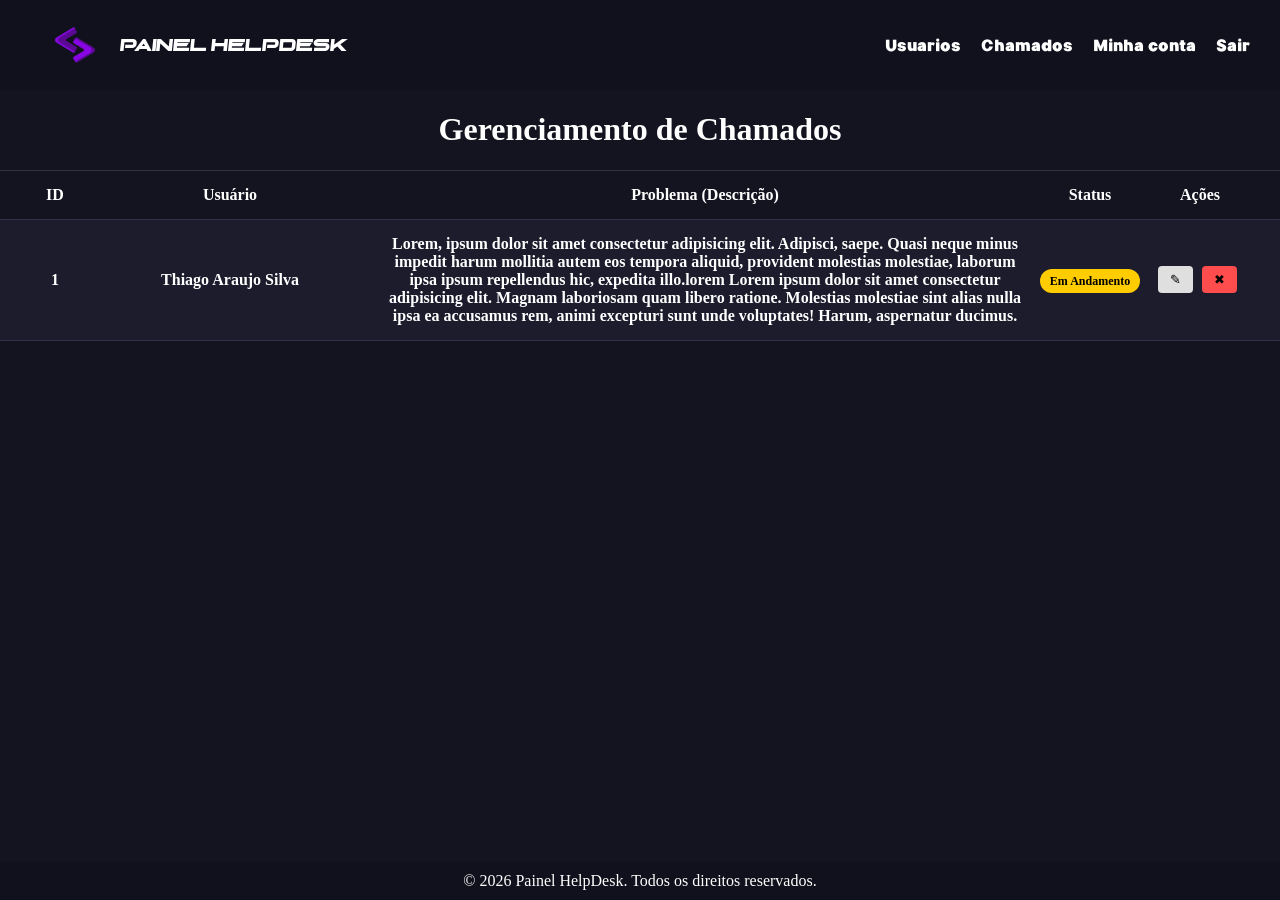
<file: pages/index.html>
<!DOCTYPE html>
<html lang="pt-br">

<head>
    <meta charset="UTF-8">
    <meta name="viewport" content="width=device-width, initial-scale=1.0">
    <title>Painel HelpDesk</title>

    <!-- Padrão -->
    <link rel="icon" href="/img/icon/favicon.ico" type="image/x-icon">

    <!-- Ícone para dispositivos Apple -->
    <link rel="apple-touch-icon" href="/img/icon/apple-touch-icon.png">

    <!-- WEBP (navegadores modernos) -->
    <link rel="icon" type="image/webp" sizes="32x32" href="/img/icon/favicon-32x32.webp">
    <link rel="icon" type="image/webp" sizes="16x16" href="/img/icon/favicon-16x16.webp">

    <link rel="manifest" href="/img/icon/site.webmanifest">

    <link rel="stylesheet" href="/style/style.css">
</head>

<body>
    <header>
        <nav class="">
            <a href="/pages/index.html" class="Logo">
                <img src="/img/logo/LogoRoxa.png" alt="Logo" class="LogoImg">
                <li>Painel HelpDesk</li>
            </a>
            <ul class="Links">
                <li>
                    <a href="/pages/users.html">Usuários</a>
                </li>
                <li>
                    <a href="/pages/index.html">Chamados</a>
                </li>
                <li>
                    <a href="/pages/conta.html">Minha conta</a>
                </li>
                <li>
                    <a href="/pages/login.html">Sair</a>
                </li>
            </ul>
        </nav>
    </header>
    <Div class="titulo">
        <h1>Gerenciamento de Chamados</h1>
    </Div>
    <div class="Linhainfo">
        <div class="info">ID</div>
        <div class="info">Usuário</div>
        <div class="info">Problema (Descrição)</div>
        <div class="info">Status</div>
        <div class="info">Ações</div>
    </div>
    <div class="painel">
        <div class="Linhadados">
            <div class="info">1</div>
            <div class="info">Thiago Araujo Silva</div>
            <div class="info">Lorem, ipsum dolor sit amet consectetur adipisicing elit. Adipisci, saepe. Quasi neque
                minus impedit harum mollitia autem eos tempora aliquid, provident molestias molestiae, laborum ipsa
                ipsum repellendus hic, expedita illo.lorem Lorem ipsum dolor sit amet consectetur adipisicing elit.
                Magnam laboriosam quam libero ratione. Molestias molestiae sint alias nulla ipsa ea accusamus rem, animi
                excepturi sunt unde voluptates! Harum, aspernatur ducimus.</div>
            <div class="info"><span class="status andamento">Em Andamento</span></div>
            <div class="info">
                <button class="editar">✎</button>
                <button class="excluir">✖</button>
            </div>
        </div>
    </div>
    <footer>
        <p>&copy; 2026 Painel HelpDesk. Todos os direitos reservados.</p>
    </footer>
</body>

</html>
</file>
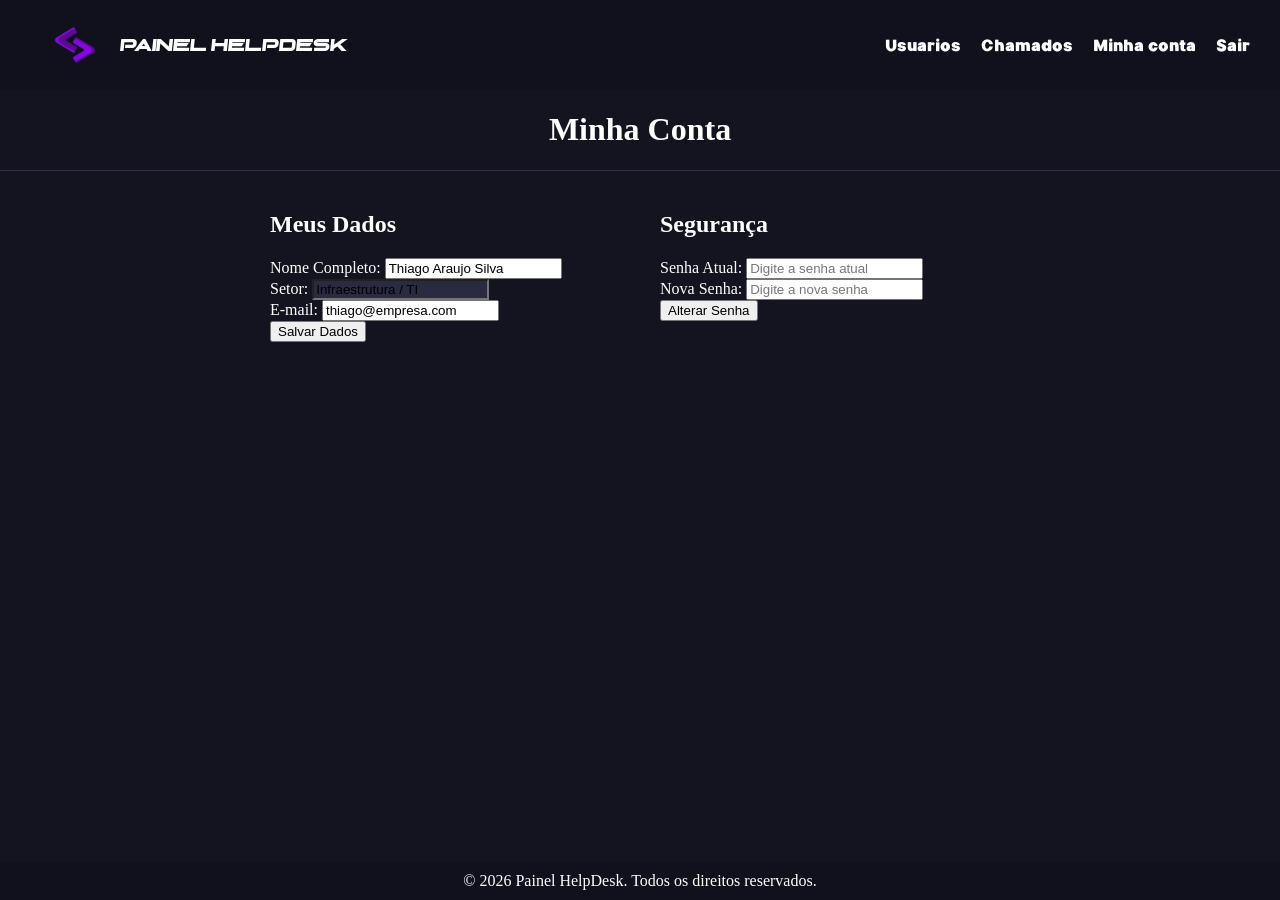
<file: pages/conta.html>
<!DOCTYPE html>
<html lang="pt-br">

<head>
    <meta charset="UTF-8">
    <meta name="viewport" content="width=device-width, initial-scale=1.0">
    <title>Minha Conta</title>

    <!-- Padrão -->
    <link rel="icon" href="/img/icon/favicon.ico" type="image/x-icon">

    <!-- Ícone para dispositivos Apple -->
    <link rel="apple-touch-icon" href="/img/icon/apple-touch-icon.png">

    <!-- WEBP (navegadores modernos) -->
    <link rel="icon" type="image/webp" sizes="32x32" href="/img/icon/favicon-32x32.webp">
    <link rel="icon" type="image/webp" sizes="16x16" href="/img/icon/favicon-16x16.webp">

    <link rel="manifest" href="/img/icon/site.webmanifest">

    <link rel="stylesheet" href="/style/conta.css">
</head>

<body>
    <header>
        <nav class="">
            <a href="/pages/index.html" class="Logo">
                <img src="/img/logo/LogoRoxa.png" alt="Logo" class="LogoImg">
                <li>Painel HelpDesk</li>
            </a>
            <ul class="Links">
                <li>
                    <a href="/pages/users.html">Usuários</a>
                </li>
                <li>
                    <a href="/pages/index.html">Chamados</a>
                </li>
                <li>
                    <a href="/pages/conta.html">Minha conta</a>
                </li>
                <li>
                    <a href="/pages/login.html">Sair</a>
                </li>
            </ul>
        </nav>
    </header>
    <div class="titulo">
        <h1>Minha Conta</h1>
    </div>

    <div class="painel" style="flex-direction: row; justify-content: center; gap: 40px; padding: 20px;">

        <div class="LoginB" style="width: 350px;">
            <h2>Meus Dados</h2>
            <form action="#">
                <div class="Login">
                    <label>Nome Completo:</label>
                    <input type="text" value="Thiago Araujo Silva" required>
                </div>

                <div class="Login">
                    <label>Setor:</label>
                    <input type="text" value="Infraestrutura / TI" readonly style="background-color: #2a2a40;">
                </div>

                <div class="Login">
                    <label>E-mail:</label>
                    <input type="email" value="thiago@empresa.com" required>
                </div>

                <button type="submit" class="btn-editar">Salvar Dados</button>
            </form>
        </div>

        <div class="LoginB" style="width: 350px;">
            <h2>Segurança</h2>
            <form action="#">
                <div class="Login">
                    <label>Senha Atual:</label>
                    <input type="password" placeholder="Digite a senha atual" required>
                </div>

                <div class="Login">
                    <label>Nova Senha:</label>
                    <input type="password" placeholder="Digite a nova senha" required>
                </div>

                <button type="submit" class="btn-excluir">Alterar Senha</button>
            </form>
        </div>

    </div>

    <footer>
        <p>&copy; 2026 Painel HelpDesk. Todos os direitos reservados.</p>
    </footer>
</body>

</html>
</file>
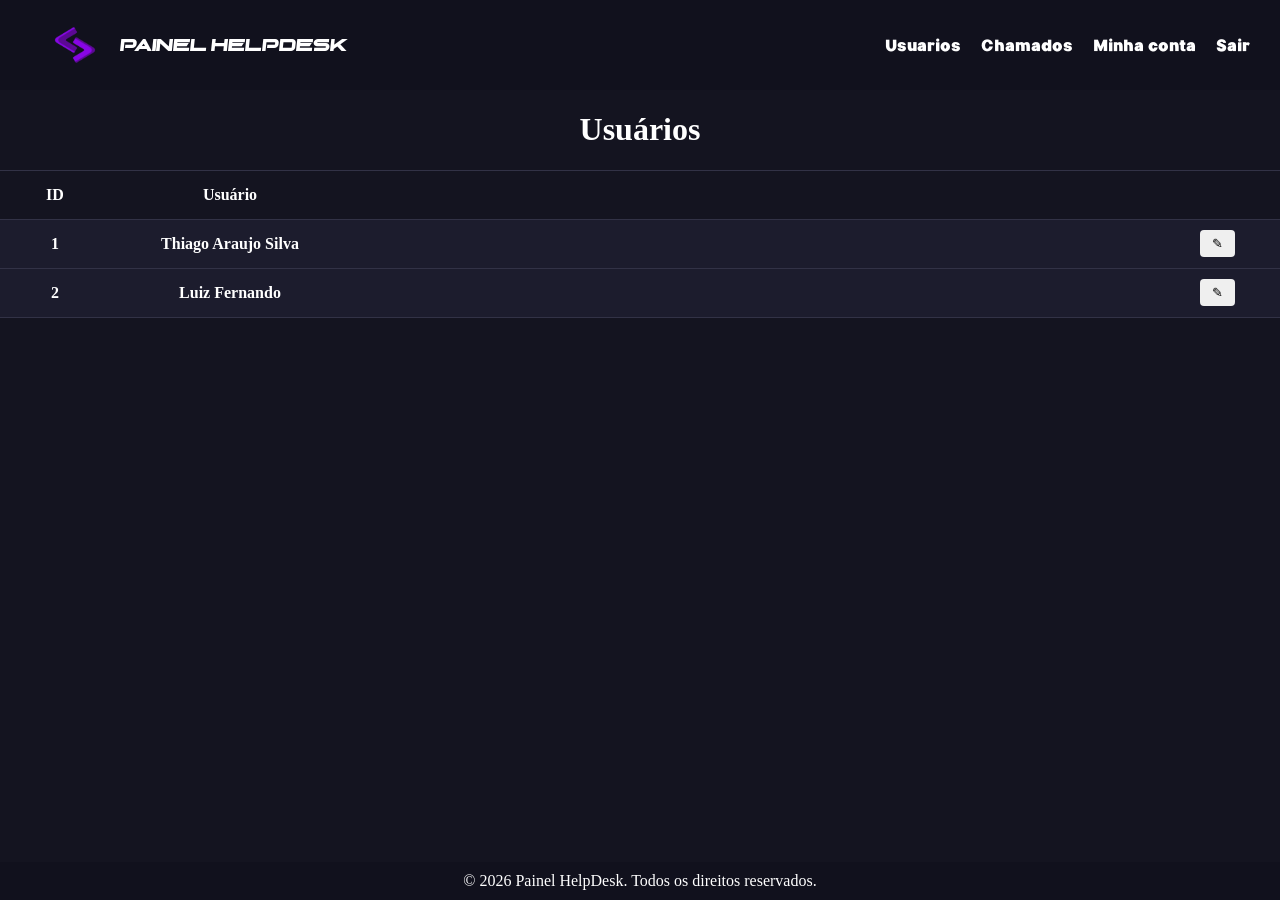
<file: pages/users.html>
<!DOCTYPE html>
<html lang="pt-br">

<head>
    <meta charset="UTF-8">
    <meta name="viewport" content="width=device-width, initial-scale=1.0">
    <title>Usuários HelpDesk</title>

    <!-- Padrão -->
    <link rel="icon" href="/img/icon/favicon.ico" type="image/x-icon">

    <!-- Ícone para dispositivos Apple -->
    <link rel="apple-touch-icon" href="/img/icon/apple-touch-icon.png">

    <!-- WEBP (navegadores modernos) -->
    <link rel="icon" type="image/webp" sizes="32x32" href="/img/icon/favicon-32x32.webp">
    <link rel="icon" type="image/webp" sizes="16x16" href="/img/icon/favicon-16x16.webp">

    <link rel="manifest" href="/img/icon/site.webmanifest">

    <link rel="stylesheet" href="/style/user.css">
</head>

<body>
    <header>
        <nav class="">
            <a href="#" class="Logo">
                <img src="/img/logo/LogoRoxa.png" alt="Logo" class="LogoImg">
                <li>Painel HelpDesk</li>
            </a>
            <ul class="Links">
                <li>
                    <a href="/pages/users.html">Usuários</a>
                </li>
                <li>
                    <a href="/pages/index.html">Chamados</a>
                </li>
                <li>
                    <a href="/pages/conta.html">Minha conta</a>
                </li>
                <li>
                    <a href="/pages/login.html">Sair</a>
                </li>
            </ul>
        </nav>
    </header>
    <Div class="titulo">
        <h1>Usuários</h1>
    </Div>
    <div class="Linhainfo">
        <div class="info">ID</div>
        <div class="info">Usuário</div>
    </div>
    <div class="painel">
        <div class="Linhadados">
            <div class="info">1</div>
            <div class="info">Thiago Araujo Silva</div>
            <div>
            </div>
            <div>
            </div>
            <div>
                <button class="editar">✎</button>
            </div>
        </div>


        <div class="Linhadados">
            <div class="info">2</div>
            <div class="info">Luiz Fernando</div>
            <div>
            </div>
            <div>
            </div>
            <div>
                <button class="editar">✎</button>
            </div>
        </div>


    </div>

    <footer>
        <p>&copy; 2026 Painel HelpDesk. Todos os direitos reservados.</p>
    </footer>
</body>

</html>
</file>
<file: style/style.css>
@font-face {
    font-family: Redonda;
    src: url(../font/Durobang.otf) format('truetype');
}

@font-face {
    font-family: Logo;
    src: url(../font/Retimoa.otf) format('truetype');
}

body {
    margin: 0px;
    padding: 0px;
    background-color: rgb(20, 20, 32);
    display: flex;
    flex-direction: column;
    min-height: 100vh;
}

nav {
    background-color: rgb(17, 17, 29);
    display: flex;
    justify-content: space-between;
    align-items: center;
    padding-left: 30px;
    padding-right: 30px;
}

nav li {
    list-style: none;
    text-decoration: none;
    font-family: 'Logo';
}

nav a {
    text-decoration: none;
    color: white;
    font-family: 'Redonda';
}

.Logo {
    display: flex;
    align-items: center;
    text-decoration: none;
    color: white;
    font-size: 18px;
}

.LogoImg {
    height: 90px;
    width: auto;
}

.Links {
    display: flex;
    align-items: center;
    gap: 20px;
}

.painel {
    display: flex;
    flex-direction: column;
    flex-grow: 1;
    color: white;
}

.titulo {
    display: flex;
    color: white;
    justify-content: center;
}
.Linhainfo{
    border-top: 1px solid rgb(50, 50, 70);
}

.Linhainfo,
.Linhadados {
    padding: 0px 30px 0px 30px;
    align-items: center;
    display: grid;
    grid-template-columns: 50px 300px 1fr 120px 100px;
    border-bottom: 1px solid rgb(50, 50, 70);
    color: white;
    font-weight: bold;
}

.info {
    padding: 15px 0px;
    text-align: center;
}

.Linhadados {
    background-color: rgb(28, 28, 45);
    color: white;
}

.Linhadados:hover {
    background-color: rgb(35, 35, 58);
    transition: 0.2s;
}

/* --- ESTILOS VISUAIS EXTRAS --- */
.status {
    padding: 5px 10px;
    border-radius: 20px;
    font-size: 12px;
    font-weight: bold;
}

.aberto {
    background-color: #ff4d4d;
    color: black;
}

.andamento {
    background-color: #ffcc00;
    color: black;
}

.fechado {
    background-color: #36f860;
    color: black;
}

.editar,
.excluir {
    border: none;
    padding: 6px 12px;
    border-radius: 4px;
    cursor: pointer;
    color: black;
    margin-right: 5px;
}

.editar {
    background-color: rgb(223, 223, 223);
}

.excluir {
    background-color: #ff4d4d;
}

.editar:hover {
    background-color: rgb(141, 141, 141);
}

.excluir:hover {
    background-color: #b43636;
}

footer {
    background-color: rgb(17, 17, 29);
    color: white;
    text-align: center;
    width: 100%;
}

footer p {
    margin: 10px;
}
</file>
<file: style/conta.css>
@font-face {
    font-family: Redonda;
    src: url(../font/Durobang.otf) format('truetype');
}

@font-face {
    font-family: Logo;
    src: url(../font/Retimoa.otf) format('truetype');
}

body {
    margin: 0px;
    padding: 0px;
    background-color: rgb(20, 20, 32);
    display: flex;
    flex-direction: column;
    min-height: 100vh;
}

nav {
    background-color: rgb(17, 17, 29);
    display: flex;
    justify-content: space-between;
    align-items: center;
    padding-left: 30px;
    padding-right: 30px;
}

nav li {
    list-style: none;
    text-decoration: none;
    font-family: 'Logo';
}

nav a {
    text-decoration: none;
    color: white;
    font-family: 'Redonda';
}

.Logo {
    display: flex;
    align-items: center;
    text-decoration: none;
    color: white;
    font-size: 18px;
}

.LogoImg {
    height: 90px;
    width: auto;
}

.Links {
    display: flex;
    align-items: center;
    gap: 20px;
}

.painel {
    display: flex;
    flex-direction: column;
    flex-grow: 1;
    color: white; 
}

.titulo {
    display: flex;
    color: white;
    justify-content: center;
    border-bottom: 1px solid rgb(50, 50, 70);
}


footer {
    background-color: rgb(17, 17, 29);
    color: white;
    text-align: center;
    width: 100%;
}

footer p {
    margin: 10px;
}
</file>
<file: style/user.css>
@font-face {
    font-family: Redonda;
    src: url(../font/Durobang.otf) format('truetype');
}

@font-face {
    font-family: Logo;
    src: url(../font/Retimoa.otf) format('truetype');
}

body {
    margin: 0px;
    padding: 0px;
    background-color: rgb(20, 20, 32);
    display: flex;
    flex-direction: column;
    min-height: 100vh;
}

nav {
    background-color: rgb(17, 17, 29);
    display: flex;
    justify-content: space-between;
    align-items: center;
    padding-left: 30px;
    padding-right: 30px;
}

nav li {
    list-style: none;
    text-decoration: none;
    font-family: 'Logo';
}

nav a {
    text-decoration: none;
    color: white;
    font-family: 'Redonda';
}

.Logo {
    display: flex;
    align-items: center;
    text-decoration: none;
    color: white;
    font-size: 18px;
}

.LogoImg {
    height: 90px;
    width: auto;
}

.Links {
    display: flex;
    align-items: center;
    gap: 20px;
}

.painel {
    display: flex;
    flex-direction: column;
    flex-grow: 1;
    color: white; 
}

.titulo {
    display: flex;
    color: white;
    justify-content: center;
}

.Linhainfo{
    border-top: 1px solid rgb(50, 50, 70);
}

.Linhainfo,
.Linhadados {
    padding: 0px 30px 0px 30px;
    align-items: center;
    display: grid;
    grid-template-columns: 50px 300px 1fr 0px 50px;
    border-bottom: 1px solid rgb(50, 50, 70);
    color: white;
    font-weight: bold;
}

.info {
    padding: 15px 0px;
    text-align: center;
}

.Linhadados {
    background-color: rgb(28, 28, 45);
    color: white;
}

.Linhadados:hover {
    background-color: rgb(35, 35, 58);
    transition: 0.2s;
}

.editar{
    border: none;
    padding: 6px 12px;
    border-radius: 4px;
    cursor: pointer;
    color: black;
    margin-right: 5px;
}

.editar:hover{
    background-color: rgb(141, 141, 141);
}


footer {
    background-color: rgb(17, 17, 29);
    color: white;
    text-align: center;
    width: 100%;
}

footer p {
    margin: 10px;
}
</file>
